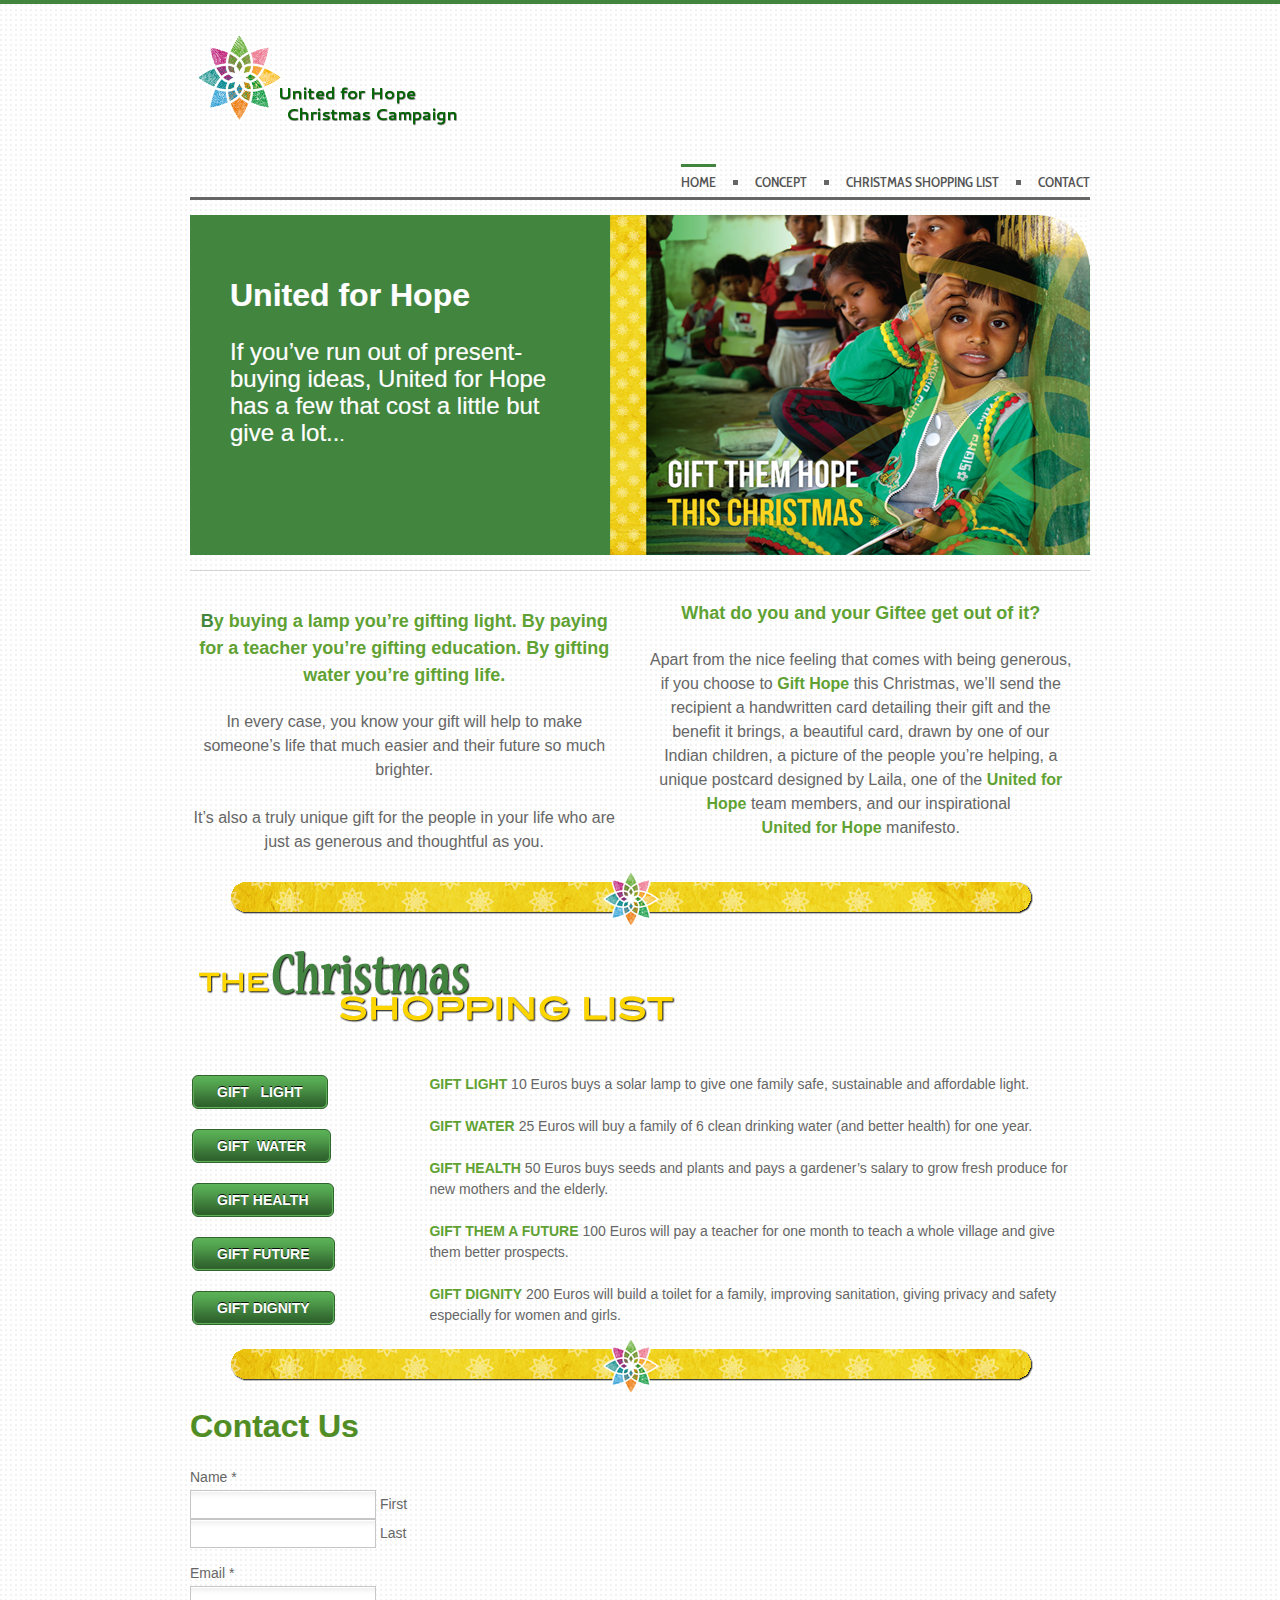
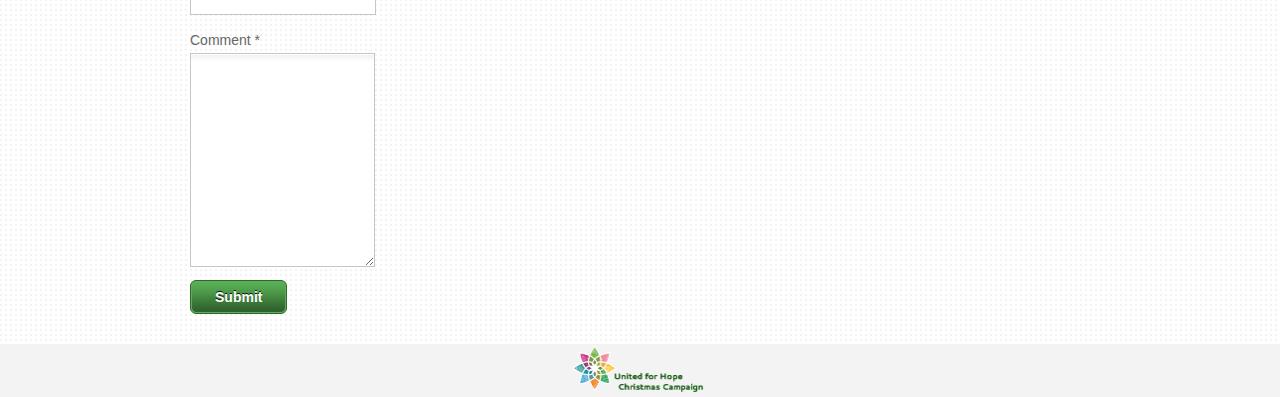
<file: index.html>
<!DOCTYPE html>
<html>
<head>
<title>United for Hope</title>

<meta http-equiv="Content-Type" content="text/html; charset=utf-8"/>

<link rel="stylesheet" href="http://cdn2.editmysite.com/css/sites.css?buildTime=1234" type="text/css" /><link rel='stylesheet' type='text/css' href='http://cdn1.editmysite.com/editor/libraries/fancybox/fancybox.css?1234' />
<link rel='stylesheet' type='text/css' href='files/main_style.css?1414150325' title='wsite-theme-css' />
<link href='http://fonts.googleapis.com/css?family=Exo:400,300,300italic,200,200italic,700,400italic,700italic&subset=latin,latin-ext' rel='stylesheet' type='text/css' />
<link href='http://fonts.googleapis.com/css?family=Cabin+Condensed:400,700&subset=latin,latin-ext' rel='stylesheet' type='text/css' />


<style type='text/css'>
.wsite-elements.wsite-not-footer div.paragraph, .wsite-elements.wsite-not-footer p, .wsite-elements.wsite-not-footer .product-block .product-title, .wsite-elements.wsite-not-footer .product-description, .wsite-elements.wsite-not-footer .wsite-form-field label, .wsite-elements.wsite-not-footer .wsite-form-field label, #wsite-content div.paragraph, #wsite-content p, #wsite-content .product-block .product-title, #wsite-content .product-description, #wsite-content .wsite-form-field label, #wsite-content .wsite-form-field label, .blog-sidebar div.paragraph, .blog-sidebar p, .blog-sidebar .wsite-form-field label, .blog-sidebar .wsite-form-field label {}
#wsite-content div.paragraph, #wsite-content p, #wsite-content .product-block .product-title, #wsite-content .product-description, #wsite-content .wsite-form-field label, #wsite-content .wsite-form-field label, .blog-sidebar div.paragraph, .blog-sidebar p, .blog-sidebar .wsite-form-field label, .blog-sidebar .wsite-form-field label {}
.wsite-elements.wsite-footer div.paragraph, .wsite-elements.wsite-footer p, .wsite-elements.wsite-footer .product-block .product-title, .wsite-elements.wsite-footer .product-description, .wsite-elements.wsite-footer .wsite-form-field label, .wsite-elements.wsite-footer .wsite-form-field label{}
.wsite-elements.wsite-not-footer h2, .wsite-elements.wsite-not-footer .product-long .product-title, .wsite-elements.wsite-not-footer .product-large .product-title, .wsite-elements.wsite-not-footer .product-small .product-title, #wsite-content h2, #wsite-content .product-long .product-title, #wsite-content .product-large .product-title, #wsite-content .product-small .product-title, .blog-sidebar h2 {font-family:"Arial" !important;}
#wsite-content h2, #wsite-content .product-long .product-title, #wsite-content .product-large .product-title, #wsite-content .product-small .product-title, .blog-sidebar h2 {}
.wsite-elements.wsite-footer h2, .wsite-elements.wsite-footer .product-long .product-title, .wsite-elements.wsite-footer .product-large .product-title, .wsite-elements.wsite-footer .product-small .product-title{}
#wsite-title {}
.wsite-menu-default a {}
.wsite-menu a {}
.wsite-image div, .wsite-caption {}
.galleryCaptionInnerText {}
.fancybox-title {}
.wslide-caption-text {}
.wsite-phone {}
.wsite-headline {font-family:"Arial" !important;}
.wsite-headline-paragraph {font-size:13px !important;}
.wsite-button-inner {}
.wsite-not-footer blockquote, #wsite-com-product-tab blockquote {}
.wsite-footer blockquote {}
.blog-header h2 a {}
#wsite-content h2.wsite-product-title {}
.wsite-product .wsite-product-price a {}
</style>


<style type='text/css'>
.wsite-header {
	background-image: url(img/headerimage.png) !important;
	background-position: 0 0 !important;
}
</style>
<script><!--
var STATIC_BASE = '//cdn1.editmysite.com/';
var STYLE_PREFIX = 'wsite';
//-->
</script>

<script src='https://ajax.googleapis.com/ajax/libs/jquery/1.7.2/jquery.min.js'></script>
<script src='http://cdn2.editmysite.com/js/site/main.js?buildTime=1234'></script>
<script>_W.relinquish && _W.relinquish()</script>
<script type='text/javascript'><!--
var IS_ARCHIVE=1;
(function(jQuery){
function initFlyouts(){initPublishedFlyoutMenus([{"id":"302991025862733999","title":"Home","url":"index.html","target":""},{"id":"717929821834275939","title":"Concept","url":"#concept","target":""},{"id":"414087288856645730","title":"Christmas Shopping List","url":"#christmas","target":""},{"id":"527585411882977467","title":"Contact","url":"#contact","target":""}],"302991025862733999","<li><a href='#'>{{title}}<\/a><\/li>",'active',false)}
if (jQuery) {
if (jQuery.browser.msie && !window.flyoutMenusRefreshable) window.onload = initFlyouts;
else jQuery(initFlyouts);
}else{
if (Prototype.Browser.IE) window.onload = initFlyouts;
else document.observe('dom:loaded', initFlyouts);
}
})(window._W && _W.jQuery)
//-->
</script>
</head>


<body class='wsite-theme-light landing-page wsite-page-index'>
<div id="wrap">
	<div id="container">
		<div id="header-container">
			<table id="header">
				<tr>
					<td id="logo"><span class='wsite-logo'><a href='index.html'><img src='img/logo-1.png' /></a></span></td>
					<td id="header-right">
						<table>
							<tr>
								<td class="phone-number"></td>
								<td class="social">
									<div style="text-align:left;"><div style="height:0px;overflow:hidden"></div>

<span class="wsite-social wsite-social-default"><a class='wsite-social-item wsite-social-mail' href='mailto:info@unitedforhope.org' target='_blank'>
	<span class='wsite-social-item-inner'></span></a>
	<a class='wsite-social-item wsite-social-facebook' href='http://facebook.com/UnitedforHopeNGO' target='_blank'>
		<span class='wsite-social-item-inner'></span></a>
		<a class='wsite-social-item wsite-social-plus' href='http://plus.google.com/116445130075908018433' target='_blank'>
			<span class='wsite-social-item-inner'></span></a>
			<a class='wsite-social-item wsite-social-youtube' href='http://youtube.com/channel/UCO7Tv_wwEvNWHTvohdoA1KA' target='_blank'>
				<span class='wsite-social-item-inner'></span></a></span>

<div style="height:0px;overflow:hidden"></div></div></td>
							</tr>
						</table>
						<div class="search"></div>
					</td>
				</tr>
			</table>
			<div id="topnav">
				<ul class='wsite-menu-default'><li id='active'><a href='index.html'>Home</a></li><li><a href='#concept'>Concept</a></li><li><a href='#christmas'>Christmas Shopping List</a></li><li><a href='#contact'>Contact</a></li></ul>
				<div style="clear:both"></div>
			</div>
		</div>
		<div id="main">
			<div id="banner">
				<div id="banner-detail">
					<div id="bannerleft">
						<div class="wsite-header"></div>
					</div>
					<div id="bannerright" class="landing-banner-outer">
						<div class="landing-banner-mid">
							<div class="landing-banner-inner">
								<h2><span class='wsite-text wsite-headline'><font size="6"><strong>United for Hope</strong></font><br /><br /><font size="5">If you’ve run out of present-buying ideas, United for Hope has a few that cost a little but give a lot..</font><font size="4">.</font></span></h2>
								<p></p>
								<div style="text-align:left;"><div style="height: 0px; overflow: hidden;"></div>

<div style="height: 0px; overflow: hidden;"></div></div>
							</div><!-- end banner inner -->
						</div><!-- end banner mid -->
					</div><!-- end banner-right -->
					<div style="clear:both;"></div>
				</div>
			</div>
			<div id="content"><div id='wsite-content' class='wsite-elements wsite-not-footer'>
<div><div class="wsite-multicol"><div class="wsite-multicol-table-wrap" style="margin:0 -15px;">
	<table class="wsite-multicol-table">
		<tbody class="wsite-multicol-tbody">
			<tr class="wsite-multicol-tr">
				<td class="wsite-multicol-col" style="width:49.999999999999%; padding:0 15px;">
					
						
<!-- CONCEPT TEXT -->
<div class="paragraph" style="text-align:center;"><strong><font color="#5fa233" size="4"><a name="concept">B</a>y buying a lamp you&rsquo;re gifting light. By paying for a teacher you&rsquo;re gifting education. By gifting water you&rsquo;re gifting life.</font></strong><br /><br />
	<font size="3">In every case, you know your gift will help to make someone&rsquo;s life that much easier and their future so much brighter.<br /><br />It&rsquo;s also a truly unique gift for the people in your life who are just as generous and thoughtful as you.<br /></font></div>


					
				</td>				<td class="wsite-multicol-col" style="width:49.999999999999%; padding:0 15px;">
					
						

<div class="paragraph" style="text-align:center;"><strong><font color="#5fa233" size="4">What do you and your Giftee get out of it?</font></strong><br /><br /><font size="3">Apart from the nice feeling that comes with being generous, if you choose to <strong><font color="#5fa233">Gift Hope</font></strong> this Christmas, we&rsquo;ll send the recipient a handwritten card detailing their gift and the benefit it brings, a beautiful card, drawn by one of our Indian children, a picture of the people you&rsquo;re helping, a unique postcard designed by Laila, one of the <strong><font color="#5fa233">United for Hope</font></strong> team members, and our inspirational&nbsp;<br /><strong><font color="#5fa233">United for Hope</font></strong> manifesto.</font><br /><span style=""></span><br /><span style=""></span></div>


					
				</td>			</tr>
		</tbody>
	</table>
</div></div></div>

<!-- BANNER DIVIDER -->
<div><div class="wsite-image wsite-image-border-none " style="padding-top:0;padding-bottom:0;margin-left:0;margin-right:0;text-align:center">
<a>
<img src="img/banner-line.png" alt="Picture" style="width:100%;max-width:810px" />
</a>
<div style="display:block;font-size:90%"></div>
</div></div>

<!-- CHRISTMAS SHOPPING LIST -->
<div><div class="wsite-image wsite-image-border-none " style="padding-top:10px;padding-bottom:0;margin-left:0;margin-right:0;text-align:left">
<a>
<a name="christmas"><img src="img/christmasshoppinglist.png" style="width:auto;max-width:100%" /></a><br /><br /><br />
</a>
<div style="display:block;font-size:90%"></div>
</div></div>

<div><div class="wsite-multicol"><div class="wsite-multicol-table-wrap" style="margin:0 -15px;">
	<table class="wsite-multicol-table">
		<tbody class="wsite-multicol-tbody">
			<tr class="wsite-multicol-tr">
				<td class="wsite-multicol-col" style="width:25.901639344262%; padding:0 15px;">
					
						
<!-- CHRISTMAS SHOPPING LIST BUTTONS - ACTUAL URLS NEED TO BE INCLUDED -->
<div style="text-align:left;"><div style="height: 10px; overflow: hidden;"></div>
<a class="wsite-button wsite-button-small wsite-button-normal" href="/UnitedForHope/httpsDocs/buy.php" >
<span class="wsite-button-inner">GIFT &nbsp; LIGHT</span>
</a>
<div style="height: 10px; overflow: hidden;"></div></div>

<div style="text-align:left;"><div style="height: 10px; overflow: hidden;"></div>
<a class="wsite-button wsite-button-small wsite-button-normal" href="javascript:;" >
<span class="wsite-button-inner">GIFT &nbsp;WATER</span>
</a>
<div style="height: 10px; overflow: hidden;"></div></div>

<div style="text-align:left;"><div style="height: 10px; overflow: hidden;"></div>
<a class="wsite-button wsite-button-small wsite-button-normal" href="javascript:;" >
<span class="wsite-button-inner">GIFT HEALTH</span>
</a>
<div style="height: 10px; overflow: hidden;"></div></div>

<div style="text-align:left;"><div style="height: 10px; overflow: hidden;"></div>
<a class="wsite-button wsite-button-small wsite-button-normal" href="javascript:;" >
<span class="wsite-button-inner">GIFT FUTURE</span>
</a>
<div style="height: 10px; overflow: hidden;"></div></div>

<div style="text-align:left;"><div style="height: 10px; overflow: hidden;"></div>
<a class="wsite-button wsite-button-small wsite-button-normal" href="javascript:;" >
<span class="wsite-button-inner">GIFT DIGNITY</span>
</a>
<div style="height: 10px; overflow: hidden;"></div></div>


					
				</td>				<td class="wsite-multicol-col" style="width:74.098360655738%; padding:0 15px;">
					
						
<!-- CHRISTMAS SHOPPING LIST DESCRIPTIONS -->
<div class="paragraph" style="text-align:left;"><font color="#5fa233" style="font-size: 1em; line-height: 1.5; background-color: initial;"><strong style="font-size: 1em; line-height: 1.5;">GIFT LIGHT </strong></font><span style="font-size: 1em; line-height: 1.5; background-color: initial;">10 </span><span style="font-size: 1em; line-height: 1.5; background-color: initial;">Euros buys a solar lamp to give one family safe, sustainable and affordable light.</span><br /><br /><font color="#5fa233" style="font-size: 1em; line-height: 1.5; background-color: initial;"><strong style="font-size: 1em; line-height: 1.5;">GIFT WATER </strong></font><span style="font-size: 1em; line-height: 1.5; background-color: initial;">25 </span><span style="font-size: 1em; line-height: 1.5; background-color: initial;">Euros will buy a family of 6 clean drinking water (and better health) for one year.</span><br /><br /><font color="#5fa233" style="font-size: 1em; line-height: 1.5; background-color: initial;"><strong style="font-size: 1em; line-height: 1.5;">GIFT HEALTH </strong></font><span style="font-size: 1em; line-height: 1.5; background-color: initial;">50</span><span style="font-size: 1em; line-height: 1.5; background-color: initial;"> Euros buys seeds and plants and pays a gardener&rsquo;s salary to grow fresh produce for new mothers and the elderly.</span><br /><br /><font color="#5fa233" style="font-size: 1em; line-height: 1.5; background-color: initial;"><strong>GIFT THEM A FUTURE</strong></font><span style="font-size: 1em; line-height: 1.5; background-color: initial;"> 100 Euros will pay a teacher for one month to teach a whole village and give them better prospects.</span><br /><br /><font color="#5fa233" style="font-size: 1em; line-height: 1.5; background-color: initial;"><strong>GIFT DIGNITY</strong></font><span style="font-size: 1em; line-height: 1.5; background-color: initial;"> 200 Euros will build a toilet for a family, improving sanitation, giving privacy and safety especially for women and girls.</span><br /></div>


					
				</td>			</tr>
		</tbody>
	</table>
</div></div></div>


<!-- CONTACT US FORM - THIS CAN BE EDITED TO INCLUDE A DIFFERENT ONE - MOSTLY HERE AS PLACE HOLDER -->
<div>
<form enctype="multipart/form-data" action="http://www.weebly.com/weebly/apps/formSubmit.php" method="POST" id="form-328162072357845603">
<div id="328162072357845603-form-parent" class="wsite-form-container" style="margin-top:10px;">
  <ul class="formlist" id="328162072357845603-form-list">
    <div><div class="wsite-image wsite-image-border-none " style="padding-top:0;padding-bottom:0;margin-left:0;margin-right:0;text-align:center">
<a>
<a name="contact"><img src="img/banner-line.png" style="width:auto;max-width:100%" /></a>
</a>
<div style="display:block;font-size:90%"></div>
</div></div>

<h2 class="wsite-content-title" style="text-align:left;"><font size="6"><strong><font color="#508d24">Contact Us</font></strong></font></h2>

<div><div class="wsite-form-field wsite-name-field" style="margin:5px 0px 5px 0px;">
				<label class="wsite-form-label" for="input-719304991515841880">Name <span class="form-required">*</span></label>
				<div style="clear:both;"></div>
				<div class="wsite-form-input-container wsite-form-left wsite-form-input-first-name">
					<input id="input-719304991515841880" class="wsite-form-input wsite-input" type="text" name="_u719304991515841880[first]" />
					<label class="wsite-form-sublabel" for="input-719304991515841880">First</label>
				</div>
				<div class="wsite-form-input-container wsite-form-right wsite-form-input-last-name">
					<input id="input-719304991515841880-1" class="wsite-form-input wsite-input" type="text" name="_u719304991515841880[last]" />
					<label class="wsite-form-sublabel" for="input-719304991515841880-1">Last</label>
				</div>
				<div id="instructions-719304991515841880" class="wsite-form-instructions" style="display:none;"></div>
			</div>
			<div style="clear:both;"></div></div>

<div><div class="wsite-form-field" style="margin:5px 0px 5px 0px;">
				<label class="wsite-form-label" for="input-956546160356583475">Email <span class="form-required">*</span></label>
				<div class="wsite-form-input-container">
					<input id="input-956546160356583475" class="wsite-form-input wsite-input wsite-input-width-370px" type="text" name="_u956546160356583475" />
				</div>
				<div id="instructions-956546160356583475" class="wsite-form-instructions" style="display:none;"></div>
			</div></div>

<div><div class="wsite-form-field" style="margin:5px 0px 5px 0px;">
				<label class="wsite-form-label" for="input-278337279707369817">Comment <span class="form-required">*</span></label>
				<div class="wsite-form-input-container">
					<textarea id="input-278337279707369817" class="wsite-form-input wsite-input wsite-input-width-370px" name="_u278337279707369817" style="height: 200px"></textarea>
				</div>
				<div id="instructions-278337279707369817" class="wsite-form-instructions" style="display:none;"></div>
			</div></div>
  </ul>
</div>
<div style="display:none; visibility:hidden;">
  <input type="text" name="wsite_subject" />
</div>
<div style="text-align:left; margin-top:10px; margin-bottom:10px;">
  <input type="hidden" name="form_version" value="2" />
  <input type="hidden" name="wsite_approved" id="wsite-approved" value="approved" />
  <input type="hidden" name="ucfid" value="328162072357845603" />
  <input type='submit' style='position:absolute;top:0;left:-9999px;width:1px;height:1px' /><a class='wsite-button' onclick="document.getElementById('form-328162072357845603').submit()"><span class='wsite-button-inner'>Submit</span></a>
</div>
</form>


</div></div>
</div>
		</div>
	</div>
</div>

<a href="index.html"><center><img src='img/logo-1.png' height="50"></center>

</body>
</html>
</file>
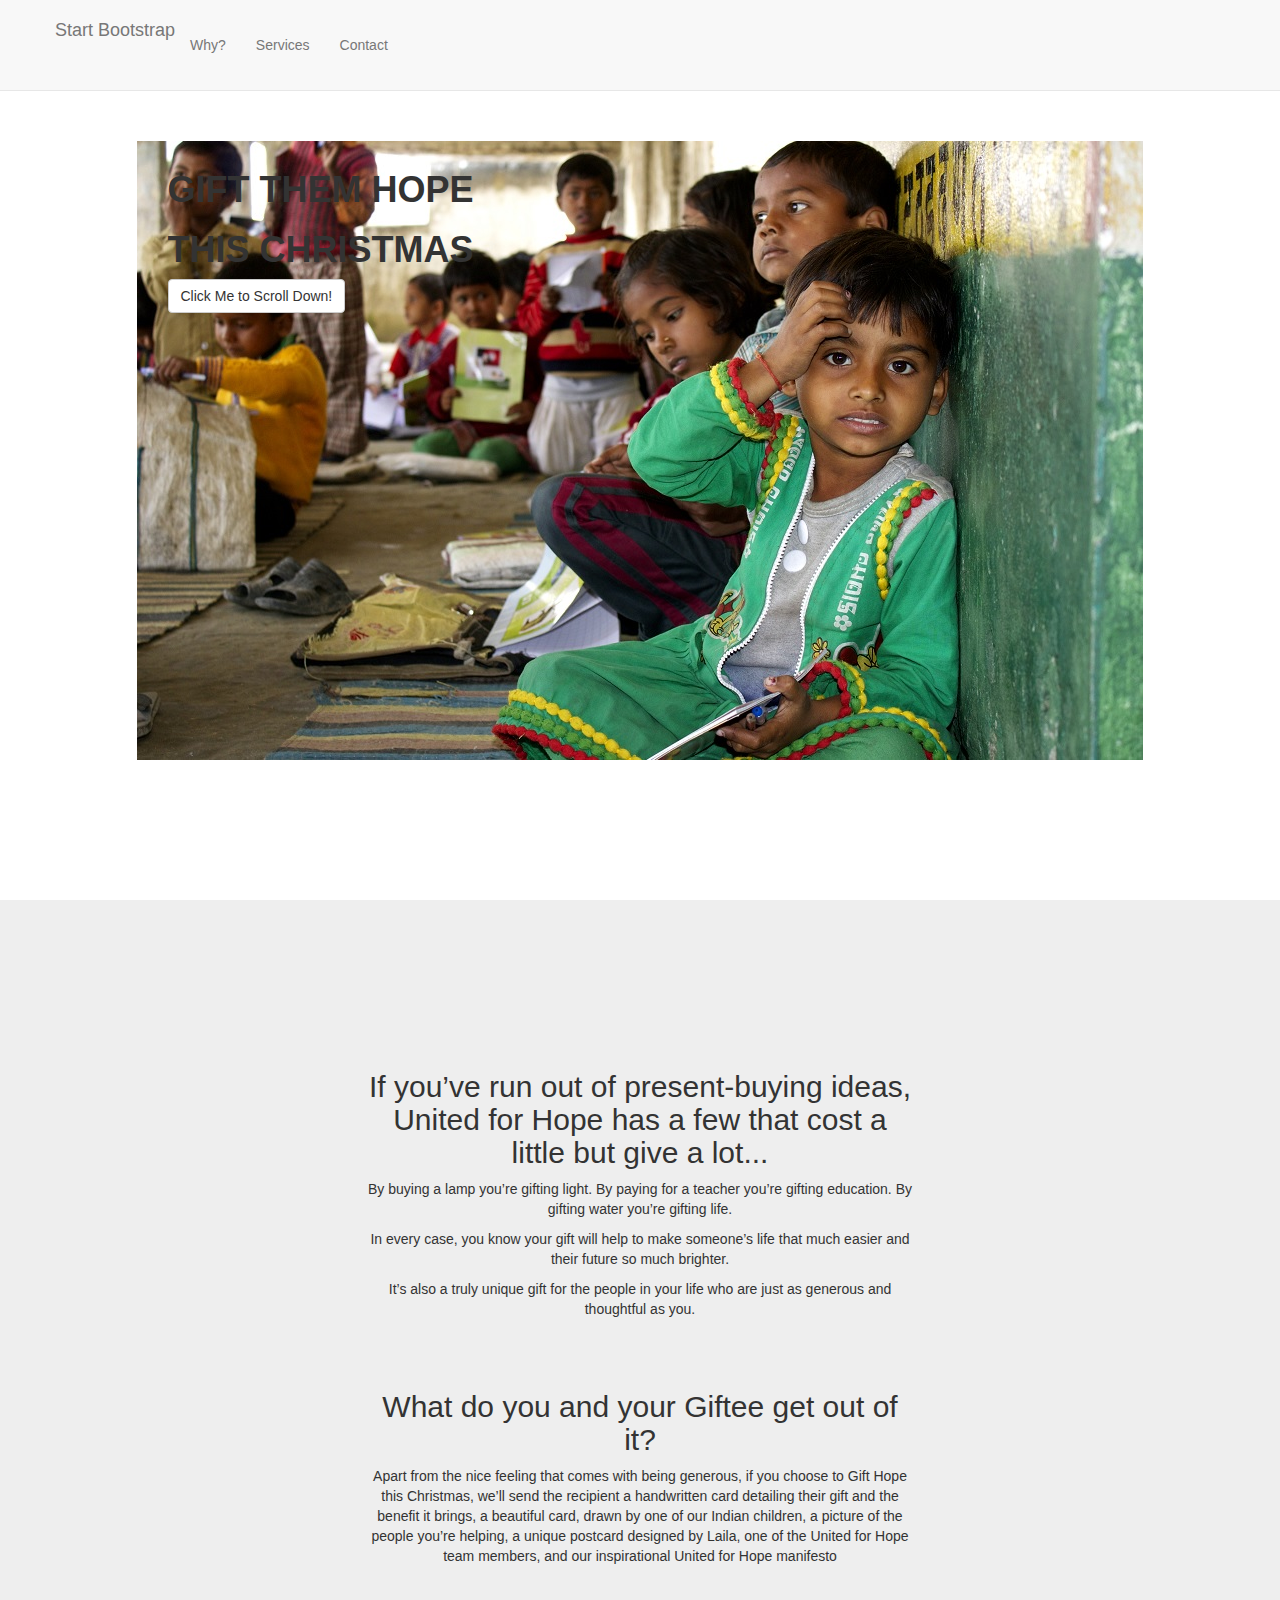
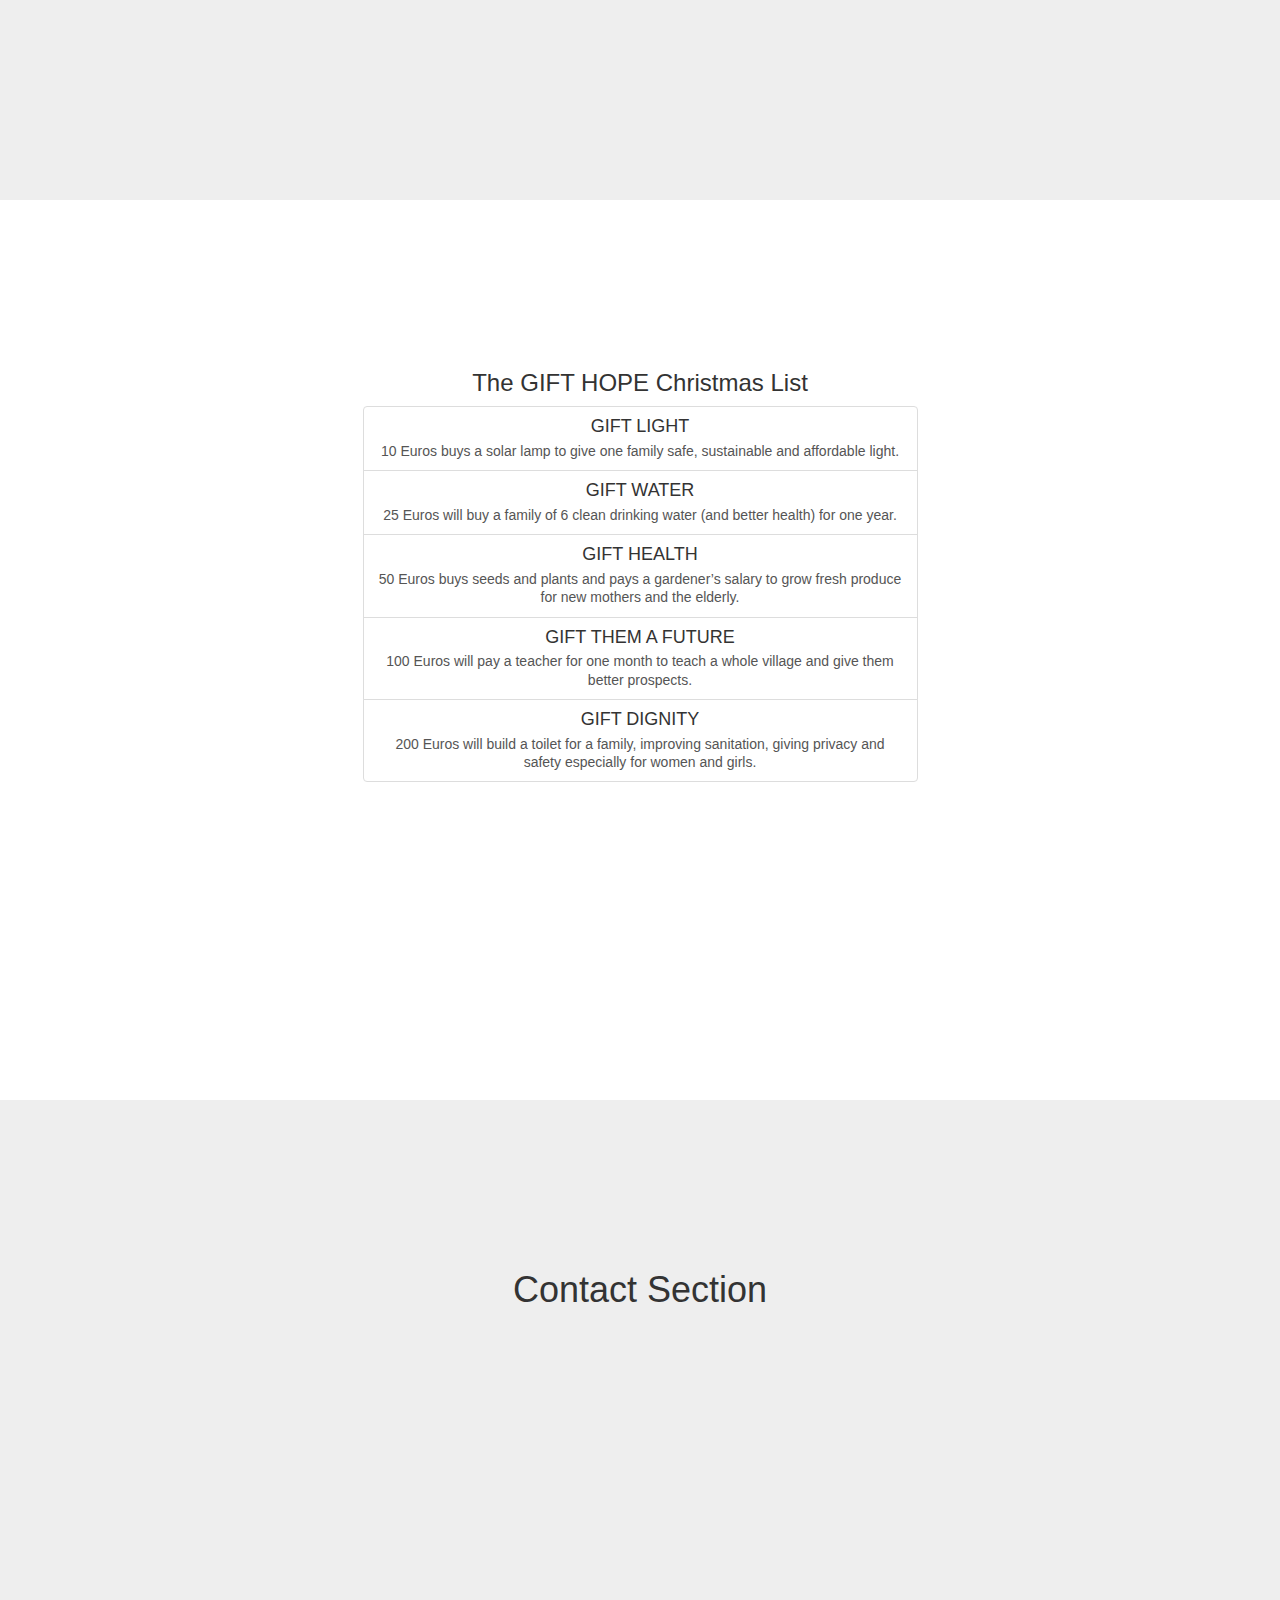
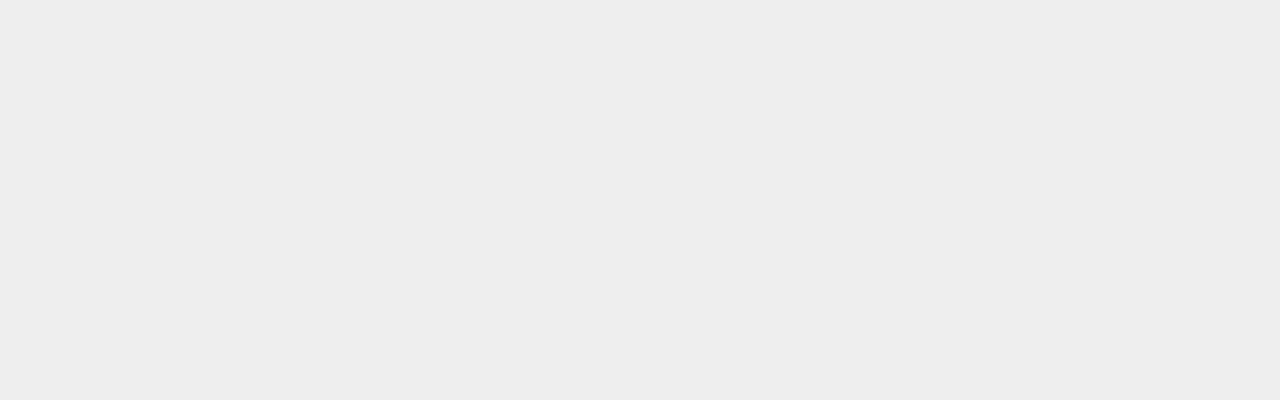
<file: donate.html>
<!DOCTYPE html>
<html lang="en">

<head>

    <meta charset="utf-8">
    <meta http-equiv="X-UA-Compatible" content="IE=edge">
    <meta name="viewport" content="width=device-width, initial-scale=1">
    <meta name="description" content="">
    <meta name="author" content="">

    <title>Scrolling Nav - Start Bootstrap Template</title>

    <!-- Bootstrap Core CSS -->
    <link href="css/bootstrap.min.css" rel="stylesheet">

    <!-- Custom CSS -->
    <link href="css/scrolling-nav.css" rel="stylesheet">

    <!-- HTML5 Shim and Respond.js IE8 support of HTML5 elements and media queries -->
    <!-- WARNING: Respond.js doesn't work if you view the page via file:// -->
    <!--[if lt IE 9]>
        <script src="https://oss.maxcdn.com/libs/html5shiv/3.7.0/html5shiv.js"></script>
        <script src="https://oss.maxcdn.com/libs/respond.js/1.4.2/respond.min.js"></script>
    <![endif]-->

</head>

<!-- The #page-top ID is part of the scrolling feature - the data-spy and data-target are part of the built-in Bootstrap scrollspy function -->

<body id="page-top" data-spy="scroll" data-target=".navbar-fixed-top">

    <!-- Navigation -->
    <nav class="navbar navbar-default navbar-fixed-top" role="navigation">
        <div class="container">
            <div class="navbar-header page-scroll">
                <button type="button" class="navbar-toggle" data-toggle="collapse" data-target=".navbar-ex1-collapse">
                    <span class="sr-only">Toggle navigation</span>
                    <span class="icon-bar"></span>
                    <span class="icon-bar"></span>
                    <span class="icon-bar"></span>
                </button>
                <a class="navbar-brand page-scroll" href="#page-top">Start Bootstrap</a>
            </div>

            <!-- Collect the nav links, forms, and other content for toggling -->
            <div class="collapse navbar-collapse navbar-ex1-collapse">
                <ul class="nav navbar-nav">
                    <!-- Hidden li included to remove active class from about link when scrolled up past about section -->
                    <li class="hidden">
                        <a class="page-scroll" href="#page-top"></a>
                    </li>
                    <li>
                        <a class="page-scroll" href="#about">Why?</a>
                    </li>
                    <li>
                        <a class="page-scroll" href="#services">Services</a>
                    </li>
                    <li>
                        <a class="page-scroll" href="#contact">Contact</a>
                    </li>
                </ul>
            </div>
            <!-- /.navbar-collapse -->
        </div>
        <!-- /.container -->
    </nav>

    <!-- Intro Section -->
    <section id="intro" class="intro-section">
        <div class="container">
            <div class="row">
			    <div class="col-md-4 col-md-offset-1">
                    <h1><strong>GIFT THEM HOPE</strong></h1>
                    <h1><strong>THIS CHRISTMAS</strong></h1>
                    <a class="btn btn-default page-scroll" href="#about">Click Me to Scroll Down!</a>
                </div>
            </div>
        </div>
    </section>

    <!-- About Section -->
    <section id="about" class="about-section">
        <div class="container">
            <div class="row">
                <div class="col-md-6 col-md-offset-3">
                    <h2>If you’ve run out of present-buying ideas, United for Hope has a few that cost a little but give a lot...</h2>
                    <p>By buying a lamp you’re gifting light. By paying for a teacher you’re gifting education. By gifting water
you’re gifting life. </p> 
                    <p>In every case, you know your gift will help to make someone’s life that much easier and their future so much brighter.</p>
                    <p>It’s also a truly unique gift for the people in your life who are just as generous and thoughtful as you.</p>
                </div>
            </div>
            <hr>
            <div class="row">
                <div class="col-md-6 col-md-offset-3">
                    <h2>What do you and your Giftee get out of it?</h2>
                    <p>Apart from the nice feeling that comes with being generous, if you choose to Gift Hope this Christmas, we’ll send the recipient a handwritten card detailing their gift and the benefit it brings, a beautiful card, drawn by one of our Indian children, a picture of the people you’re helping, a unique postcard designed by Laila, one of the United for Hope team members, and our inspirational United for Hope manifesto</p>
                </div>
            </div>
        </div>
    </section>

    <!-- Services Section -->
    <section id="services" class="services-section">
        <div class="container">
            <div class="row">
                <div class="col-md-6 col-md-offset-3">
            <h3>The GIFT HOPE Christmas List</h3>
                 <div class="list-group">
                    <a href="#" class="list-group-item">
                        <h4 class="list-group-item-heading">GIFT LIGHT</h4>
                        <p class="list-group-item-text">10 Euros buys a solar lamp to give one family safe, sustainable and affordable light.</p>
                    </a>
                    <a href="#" class="list-group-item">
                        <h4 class="list-group-item-heading">GIFT WATER</h4>
                        <p class="list-group-item-text">25 Euros will buy a family of 6 clean drinking water (and better health) for one year.</p>
                    </a>
                    <a href="#" class="list-group-item">
                        <h4 class="list-group-item-heading">GIFT HEALTH</h4>
                        <p class="list-group-item-text">50 Euros buys seeds and plants and pays a gardener’s salary to grow fresh produce for new mothers and the elderly.</p>
                    </a>
                    <a href="#" class="list-group-item">
                        <h4 class="list-group-item-heading"> GIFT THEM A FUTURE</h4>
                        <p class="list-group-item-text">100 Euros will pay a teacher for one month to teach a whole village and give them better prospects.</p>
                    </a>
                    <a href="#" class="list-group-item">
                        <h4 class="list-group-item-heading">GIFT DIGNITY</h4>
                        <p class="list-group-item-text">200 Euros will build a toilet for a family, improving sanitation, giving privacy and safety especially for women and girls.</p>
                    </a>
                </div>
                </div>
                </div>
            </div>
        </div>
    </section>

    <!-- Contact Section -->
    <section id="contact" class="contact-section">
        <div class="container">
            <div class="row">
                <div class="col-lg-12">
                    <h1>Contact Section</h1>
                </div>
            </div>
        </div>
    </section>

    <!-- jQuery Version 1.11.0 -->
    <script src="js/jquery-1.11.0.js"></script>

    <!-- Bootstrap Core JavaScript -->
    <script src="js/bootstrap.min.js"></script>

    <!-- Scrolling Nav JavaScript -->
    <script src="js/jquery.easing.min.js"></script>
    <script src="js/scrolling-nav.js"></script>

</body>

</html>
</file>
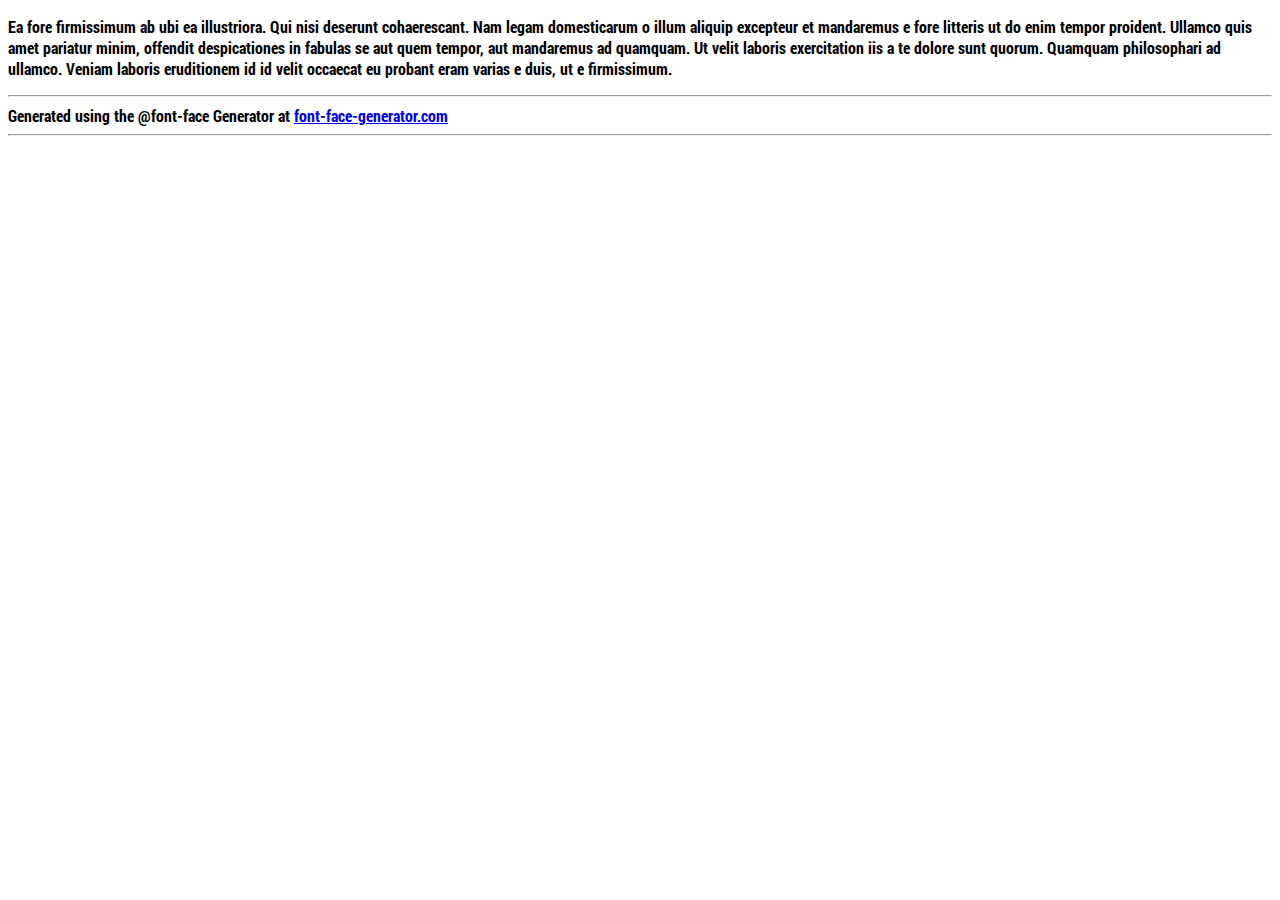
<file: fonts/RobotoCondensed-Bold/897460938-RobotoCondensed-Bold.html>
<!doctype html>
<html>
<head>
    <meta charset="UTF-8">
    <title>Demo Roboto Condensed</title>
	<style>
	@font-face {
        font-family: "Roboto Condensed";
        src: url('897460938-RobotoCondensed-Bold.eot');
        src: url('897460938-RobotoCondensed-Bold.eot?#iefix') format('embedded-opentype'),
        url('897460938-RobotoCondensed-Bold.svg#Roboto Condensed') format('svg'),
        url('897460938-RobotoCondensed-Bold.woff') format('woff'),
        url('897460938-RobotoCondensed-Bold.ttf') format('truetype');
        font-weight: normal;
        font-style: normal;
    }
	body{
	font-family: "Roboto Condensed";
	direction: ltr;
	}
</style>
</head>
<body>

<p>
Ea fore firmissimum ab ubi ea illustriora. Qui nisi deserunt cohaerescant. Nam 
legam domesticarum o illum aliquip excepteur et mandaremus e fore litteris ut do 
enim tempor proident. Ullamco quis amet pariatur minim, offendit despicationes 
in fabulas se aut quem tempor, aut mandaremus ad quamquam. Ut velit laboris 
exercitation iis a te dolore sunt quorum. Quamquam philosophari ad ullamco. 
Veniam laboris eruditionem id id velit occaecat eu probant eram varias e duis, 
ut e firmissimum.
</p>
<hr />
Generated using the @font-face Generator at <a href="http://www.font-face-generator.com">font-face-generator.com</a>
<hr />
<!-- Web Font generated by Web Font gerenator at www.font-face-generator.com -->
</body>
</html>
</file>
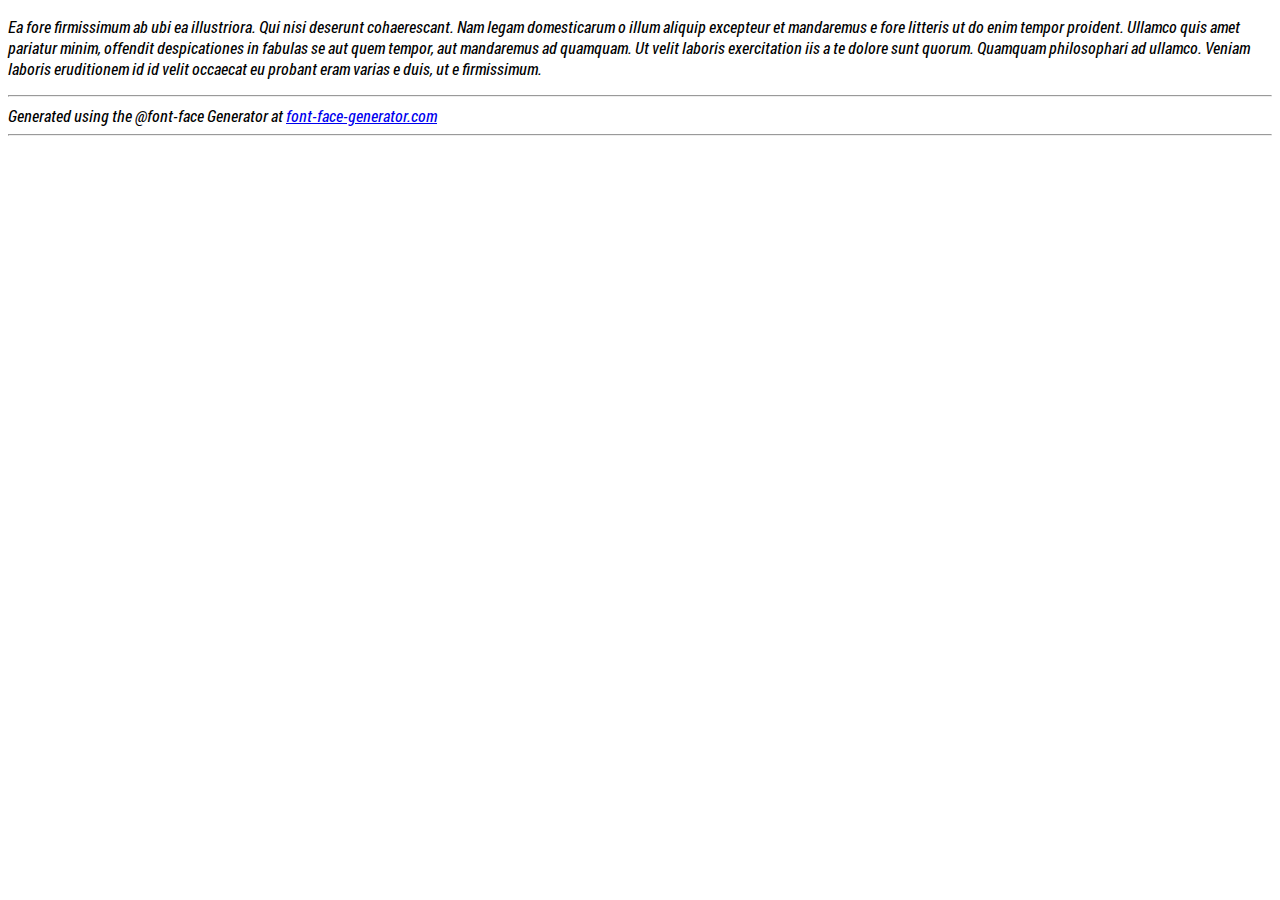
<file: fonts/RobotoCondensed-Italic/122406006-RobotoCondensed-Italic.html>
<!doctype html>
<html>
<head>
    <meta charset="UTF-8">
    <title>Demo Roboto Condensed</title>
	<style>
	@font-face {
        font-family: "Roboto Condensed";
        src: url('122406006-RobotoCondensed-Italic.eot');
        src: url('122406006-RobotoCondensed-Italic.eot?#iefix') format('embedded-opentype'),
        url('122406006-RobotoCondensed-Italic.svg#Roboto Condensed') format('svg'),
        url('122406006-RobotoCondensed-Italic.woff') format('woff'),
        url('122406006-RobotoCondensed-Italic.ttf') format('truetype');
        font-weight: normal;
        font-style: normal;
    }
	body{
	font-family: "Roboto Condensed";
	direction: ltr;
	}
</style>
</head>
<body>

<p>
Ea fore firmissimum ab ubi ea illustriora. Qui nisi deserunt cohaerescant. Nam 
legam domesticarum o illum aliquip excepteur et mandaremus e fore litteris ut do 
enim tempor proident. Ullamco quis amet pariatur minim, offendit despicationes 
in fabulas se aut quem tempor, aut mandaremus ad quamquam. Ut velit laboris 
exercitation iis a te dolore sunt quorum. Quamquam philosophari ad ullamco. 
Veniam laboris eruditionem id id velit occaecat eu probant eram varias e duis, 
ut e firmissimum.
</p>
<hr />
Generated using the @font-face Generator at <a href="http://www.font-face-generator.com">font-face-generator.com</a>
<hr />
<!-- Web Font generated by Web Font gerenator at www.font-face-generator.com -->
</body>
</html>
</file>
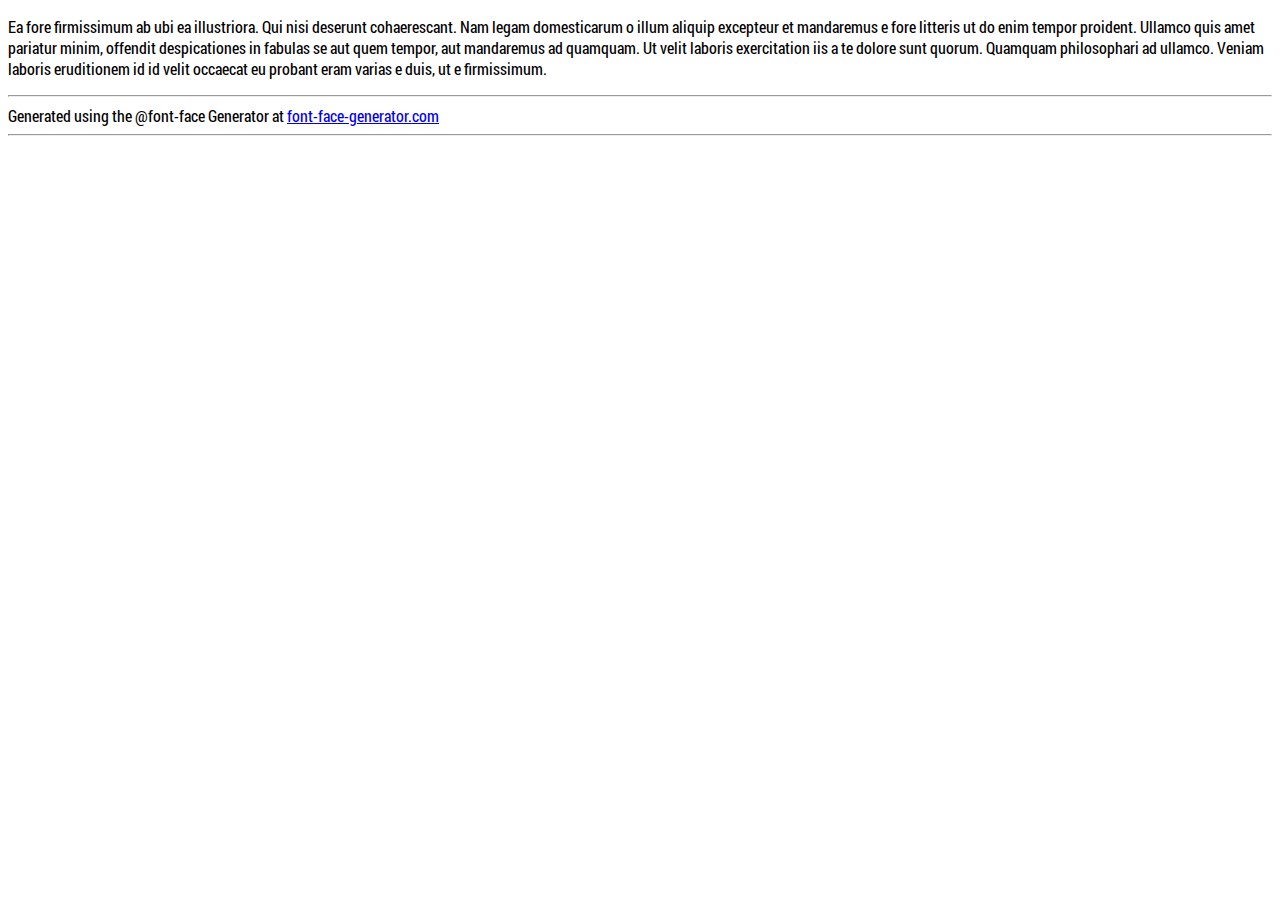
<file: fonts/RobotoCondensed-Regular/924468995-RobotoCondensed-Regular.html>
<!doctype html>
<html>
<head>
    <meta charset="UTF-8">
    <title>Demo Roboto Condensed</title>
	<style>
	@font-face {
        font-family: "Roboto Condensed";
        src: url('924468995-RobotoCondensed-Regular.eot');
        src: url('924468995-RobotoCondensed-Regular.eot?#iefix') format('embedded-opentype'),
        url('924468995-RobotoCondensed-Regular.svg#Roboto Condensed') format('svg'),
        url('924468995-RobotoCondensed-Regular.woff') format('woff'),
        url('924468995-RobotoCondensed-Regular.ttf') format('truetype');
        font-weight: normal;
        font-style: normal;
    }
	body{
	font-family: "Roboto Condensed";
	direction: ltr;
	}
</style>
</head>
<body>

<p>
Ea fore firmissimum ab ubi ea illustriora. Qui nisi deserunt cohaerescant. Nam 
legam domesticarum o illum aliquip excepteur et mandaremus e fore litteris ut do 
enim tempor proident. Ullamco quis amet pariatur minim, offendit despicationes 
in fabulas se aut quem tempor, aut mandaremus ad quamquam. Ut velit laboris 
exercitation iis a te dolore sunt quorum. Quamquam philosophari ad ullamco. 
Veniam laboris eruditionem id id velit occaecat eu probant eram varias e duis, 
ut e firmissimum.
</p>
<hr />
Generated using the @font-face Generator at <a href="http://www.font-face-generator.com">font-face-generator.com</a>
<hr />
<!-- Web Font generated by Web Font gerenator at www.font-face-generator.com -->
</body>
</html>
</file>
<file: files/main_style.css>
ul, ol, li, h1, h2, h3, h4, h5, h6, pre, form, body, html, div.paragraph, blockquote, fieldset, input { margin: 0; padding: 0; }
 ul, ol, li, h1, h2, h3, h4, h5, h6, pre, form, body, html, p, blockquote, fieldset, input { margin: 0; padding: 0; }
 a img { border: 0; }
 a { color: #42853f; text-decoration: none; }
 a:hover { color: #055700; }
 body { font-family: Tahoma, Geneva, sans-serif; font-size: 14px; color: #666666; border-top: 4px solid #42853f; margin: 0; padding: 0; background: #f3f3f3; }
 #wrap { background: url(theme/body-bg.png?1414150325); }
 h2 { font-size: 22px; margin: 0; padding: .3em 0; line-height: 1.2; font-family: "Exo", "Myriad Pro", Arial, Helvetica, sans-serif; font-weight: 500; -webkit-text-stroke-width: 0.2px; }
 #content h2 { color: #42853f; }
 div.paragraph { font-size: 1em; line-height: 1.5; margin: 0; padding: .5em 0; }
 p { font-size: 1em; line-height: 1.5; margin: 0; padding: .5em 0; }
 blockquote { font-style:italic; border-left:4px solid #42853f; margin:10px 0 10px 0; padding-left:20px; line-height:1.5; color:#888; }
 #content div.paragraph { color: #666666; }
 #content p { color: #666666; }
 #content abbr { border-bottom: 1px dotted #8f8f8f; }
 #container, #page { margin: 0 auto; width: 900px; }
 #header-container { padding: 0; margin: 0 0 15px; overflow: hidden; background: url(theme/nav-bot-bg.png?1414150325) left bottom repeat-x; }
 .wsite-logo, .wsite-logo a:hover { color: #545454; }
 #logo, #logo a { font-size: 30px; color: #545454; font-weight: 100; padding: 0; font-family: "Exo", "Myriad Pro", Arial, Helvetica, sans-serif; }
 #header-right a { color: #NormalColor; }
 #header-right a:hover { color: #055700; }
 #header { width: 100%; height: 110px; }
 #header, #header table { border-collapse: collapse; border-spacing: 0; }
 #header td { vertical-align: middle; text-align: left; }
 #logo { padding: 25px 0; }
 #header-right { padding: 0 0 0 10px; }
 #header-right table { width: 1px; }
 #header-right table, #header-right .search, #header-right .wsite-search { clear: right; float: right; }
 #header-right td { padding: 0; }
 #header-right .phone-number .wsite-text { color: #666666; font-size: 12px; font-weight: normal; font-family: Tahoma, Geneva, sans-serif; text-decoration: none; display: block; white-space: nowrap; margin: 7px 0 5px 15px; }
 #header-right .wsite-social { vertical-align: middle; margin: 5px 0 5px 10px; }
 .wsite-social-item { width: 23px; height: 23px; margin: 0 0 0 3px; background-image:url(theme/social-green.png?1414150325); }
 .wsite-social-facebook {background-position:0 0;}
 .wsite-social-facebook:hover {background-position:0 -23px;}
 .wsite-social-facebook:active {background-position:0 -46px;}
 .wsite-social-pinterest {background-position:-23px 0;}
 .wsite-social-pinterest:hover {background-position:-23px -23px;}
 .wsite-social-pinterest:active {background-position:-23px -46px;}
 .wsite-social-twitter {background-position:-46px 0;}
 .wsite-social-twitter:hover {background-position:-46px -23px;}
 .wsite-social-twitter:active {background-position:-46px -46px;}
 .wsite-social-linkedin {background-position:-69px 0;}
 .wsite-social-linkedin:hover {background-position:-69px -23px;}
 .wsite-social-linkedin:active {background-position:-69px -46px;}
 .wsite-social-mail {background-position:-92px 0;}
 .wsite-social-mail:hover {background-position:-92px -23px;}
 .wsite-social-mail:active {background-position:-92px -46px;}
 .wsite-social-rss {background-position:-115px 0;}
 .wsite-social-rss:hover {background-position:-115px -23px;}
 .wsite-social-rss:active {background-position:-115px -46px;}
 .wsite-social-flickr {background-position:-138px 0;}
 .wsite-social-flickr:hover {background-position:-138px -23px;}
 .wsite-social-flickr:active {background-position:-138px -46px;}
 .wsite-social-plus {background-position:-161px 0;}
 .wsite-social-plus:hover {background-position:-161px -23px;}
 .wsite-social-plus:active {background-position:-161px -46px;}
 .wsite-social-vimeo {background-position:-184px 0;}
 .wsite-social-vimeo:hover {background-position:-184px -23px;}
 .wsite-social-vimeo:active {background-position:-184px -46px;}
 .wsite-social-yahoo {background-position:-207px 0;}
 .wsite-social-yahoo:hover {background-position:-207px -23px;}
 .wsite-social-yahoo:active {background-position:-207px -46px;}
 .wsite-social-youtube {background-position:-230px 0;}
 .wsite-social-youtube:hover {background-position:-230px -23px;}
 .wsite-social-youtube:active {background-position:-230px -46px;}
 #header-right .search { }
 #header-right .wsite-search { margin: 5px 0 5px 15px; vertical-align: middle; }
 #header-right .wsite-search-input { width: 137px; height: 13px; border: none; padding: 8px 8px 6px 8px !important; font-family: Arial, Helvetica, sans-serif; color: #848484; font-size: 12px; background: url(theme/input-bg.png?1414150325) no-repeat; }
 #header-right .wsite-search-button { position: relative; width: 30px; height: 27px; color: #010101; font-size: 12px; border: none; margin: 0; padding: 0; background: url(theme/submit-bg-green.png?1414150325) no-repeat; }
 #topnav { clear: both; margin: 0 0; overflow: hidden; }
 #topnav ul { list-style: none; float: right; }
 #topnav ul li { list-style: none; float: left; background: url(theme/nav-sep.png?1414150325) right 16px no-repeat; padding: 0 5px 3px 0; }
 #topnav ul > li:last-child, #topnav ul > span:last-child li { background: none; padding-right: 0; }
 #topnav a { float: left; display: block; color: #545454; text-decoration: none; font-family: "Cabin Condensed", "Myriad Pro", Arial, Helvetica, sans-serif; font-weight: 500; padding: 6px 0 6px; border: 0; border-top: 3px solid transparent; outline: 0; margin: 0 17px; list-style-type: none; font-size: 1em; text-transform: uppercase; }
 #topnav ul > li:last-child a, #topnav ul > span:last-child li a { margin-right: 0; }
 #topnav li#active a, #topnav a:hover { color: #545454; border: 0; border-top: 3px solid #42853f; }
 #wsite-menus .wsite-menu li a { font-family: Tahoma, Geneva, sans-serif; padding: 8px; color: #545454; background: #efefef; border: 0; border-bottom: 1px solid #257621; }
 #wsite-menus .wsite-menu li a:hover { color: #ffffff; background: #42853f; }
 #main { }
 #content { min-height: 400px; padding: 20px 15px 20px 0; }
 #banner { position: relative; border-bottom: 1px solid #d4d4d4; padding-bottom: 15px; overflow: hidden; }
 .no-header-page #banner { display: none; }
 .tall-header-page .wsite-header { width: 900px; height: 270px; background: url(theme/banner-tall.jpg?1414150325) no-repeat; }
 .short-header-page .wsite-header { width: 900px; height: 160px; background: url(theme/banner-short.jpg?1414150325) no-repeat; }
 .no-header-page #content { padding-top: 20px; }
 .landing-page #banner { }
 .landing-page #banner-detail { background: #42853f; overflow: hidden; }
 #bannerleft { float: right; padding: 0; position: relative; }
 .landing-page .wsite-header { width: 480px; height: 340px; background: url(theme/banner-landing.jpg?1414150325) no-repeat; }
 .landing-banner-outer { display: table; #position: relative; overflow: hidden; }
 .landing-banner-mid { #position: absolute; #top: 50%; display: table-cell; vertical-align: middle; }
 .landing-banner-inner { #position: relative; #top: -50%; }
 #bannerright { float: left; width: 334px; height: 340px; padding: 0 45px 0 40px; }
 #bannerright h2 { color: #ffffff; font-size: 26px; padding: 0px; line-height: 26px; }
 #bannerright div.paragraph { color: #fff; font-size: 1.1em; padding: 20px 0px; line-height: 140%; margin: 0; }
 #bannerright p { color: #fff; font-size: 1.1em; padding: 20px 0px; line-height: 140%; margin: 0; }
 #bannerright a { color: #85c482; }
 #bannerright a:hover { color: #184c16; }
 #bannerright .wsite-button { margin: 0; }
 .splash-page #header { width: 532px; }
 .splash-page #banner { width: 527px; height: 161px; padding: 6px 4px 4px 6px; background: url(theme/banner-splash-bg.png?1414150325) no-repeat; }
 .splash-page .wsite-header { width: 515px; height: 149px; background: url(theme/banner-splash.jpg?1414150325) no-repeat; }
 .splash-page #content-container { width: 528px; }
 .splash-page #content { width: 528px; }
 .splash-page #footer { width: 524px; }
 #footer-wrap { background: #f3f3f3 url(theme/footer-wrap.png?1414150325) repeat-x; }
 #footer { padding: 30px 20px 35px 0; font-size: 12px; color: #414141; font-family: Tahoma, Geneva, sans-serif; text-align: right; }
 #footer div.paragraph { color: #666; }
 #footer p { color: #666; }
 #footer h2 { font-size: 17px; margin: 0 0 2px; padding: .3em 0; line-height: 1.5; border-bottom: 1px solid #c9c9c9; font-family: "Cabin Condensed", "Myriad Pro", Arial, Helvetica, sans-serif; font-weight: 400; }
 #footer span { vertical-align: middle; }
 .wsite-footer { margin-bottom: 15px; }
 .wsite-form-label { display: inline-block; color: #666666; font-family: Tahoma, Geneva, sans-serif; font-size: 1em; padding: 12px 0 5px 0; }
 .form-radio-container { color: #666666; font-size: 13px; font-family: Tahoma, Geneva, sans-serif; }
 .wsite-form-input, .wsite-search-element-input { font-family: Tahoma, Geneva, sans-serif; font-size: 13px; color: #666666; background: #fff url(theme/field.png?1414150325) repeat-x; border: 1px solid #c6c6c6; padding: 6px 4px 6px !important; line-height: 1; }
 .form-select { color: #666666; background: url#fff (field.png); border: 1px solid #c6c6c6; font-size: 13px; font-family: Tahoma, Geneva, sans-serif; padding: 3px 4px; width: 320px; height: 27px; line-height: 27px; }
 .wsite-form-container { margin-top:0px !important; text-align:left; }
 .wsite-footer .wsite-form-label { font-size: 1em; padding: 5px 0 2px 0; }
 .wsite-footer .wsite-form-field { width:300px !important; }
 .wsite-footer .form-radio-container { font-size:1em; }
 .wsite-footer .wsite-form-input { font-size: 1em; width: 100% !important; }
 .wsite-footer .form-select { width: 100%; }
 .wsite-button { color: #fff !important; font-family: Arial, Helvetica, sans-serif; height: 34px; display: inline-block; font-size: 12px; border: none; font-weight: bold; font-size: 13px; text-decoration: none; padding: 0 15px 0 0; background: url(theme/button_green.png?1414150325) no-repeat 100% -105px; text-shadow:0 -1px 0 rgba(0,0,0,0.9); }
 .wsite-button:hover { background-position: 100% -140px; }
 .wsite-button:active { background-position: 100% -175px; }
 .wsite-button-inner { height: 34px; line-height: 34px; display: block; font-size: 14px; font-weight: bold; border: none; text-decoration: none; padding: 0 10px 0 25px; background: url(theme/button_green.png?1414150325) no-repeat 0 0; }
 .wsite-button:hover .wsite-button-inner { background-position: 0 -35px; }
 .wsite-button:active .wsite-button-inner { background-position: 0 -70px; }
 .wsite-button-large { height: 41px; background: url(theme/button_large_green.png?1414150325) no-repeat 100% -126px; padding: 0 15px 0 0; }
 .wsite-button-large:hover { background-position: 100% -168px; }
 .wsite-button-large:active { background-position: 100% -210px; }
 .wsite-button-large .wsite-button-inner { height: 41px; line-height: 41px; padding: 0 10px 0 25px; background: url(theme/button_large_green.png?1414150325) no-repeat 0 0; }
 .wsite-button-large:hover .wsite-button-inner { background-position: 0 -42px; }
 .wsite-button-large:active .wsite-button-inner { background-position: 0 -84px; }
 .wsite-button-large.wsite-button-highlight { background-image: url(theme/button_large_highlight.png?1414150325); }
 .wsite-button-large.wsite-button-highlight .wsite-button-inner { background-image: url(theme/button_large_highlight.png?1414150325); }
 .wsite-button-highlight { color: #666666 !important; background-image: url(theme/button_highlight.png?1414150325); text-shadow:0 1px 0 rgba(255,255,255,0.8); }
 .wsite-button-highlight .wsite-button-inner { background-image: url(theme/button_highlight.png?1414150325); }

div.paragraph ul, div.paragraph ol { padding-left: 2.3em !important; margin: 5px 0 !important; overflow:hidden; }
div.paragraph li { padding-left: 5px !important; margin: 3px 0 0 !important; }
div.paragraph ul, div.paragraph ul li { list-style: disc outside !important; }
div.paragraph ol, div.paragraph ol li { list-style: decimal outside !important; }
</file>
<file: css/scrolling-nav.css>
/*!
 * Start Bootstrap - Scrolling Nav HTML Template (http://startbootstrap.com)
 * Code licensed under the Apache License v2.0.
 * For details, see http://www.apache.org/licenses/LICENSE-2.0.
 */

body {
    width: 100%;
    height: 100%;
}

html {
    width: 100%;
    height: 100%;
}

@media(min-width:767px) {
    .navbar {
        padding: 20px 0;
        -webkit-transition: background .5s ease-in-out,padding .5s ease-in-out;
        -moz-transition: background .5s ease-in-out,padding .5s ease-in-out;
        transition: background .5s ease-in-out,padding .5s ease-in-out;
    }

    .top-nav-collapse {
        padding: 0;
    }
}

/* Demo Sections - You can use these as guides or delete them - the scroller will work with any sort of height, fixed, undefined, or percentage based.
The padding is very important to make sure the scrollspy picks up the right area when scrolled to. Adjust the margin and padding of sections and children 
of those sections to manage the look and feel of the site. */

.intro-section {
    padding-top: 150px;
    height: 100%;
    text-align: bottom;
    background: url('/img/child-school.jpg') no-repeat center center scroll;
}

.about-section {
    height: 100%;
    padding-top: 150px;
    text-align: center;
    background: #eee;
}

.services-section {
    height: 100%;
    padding-top: 150px;
    text-align: center;
    background: #fff;
}

.contact-section {
    height: 100%;
    padding-top: 150px;
    text-align: center;
    background: #eee;
}
</file>
